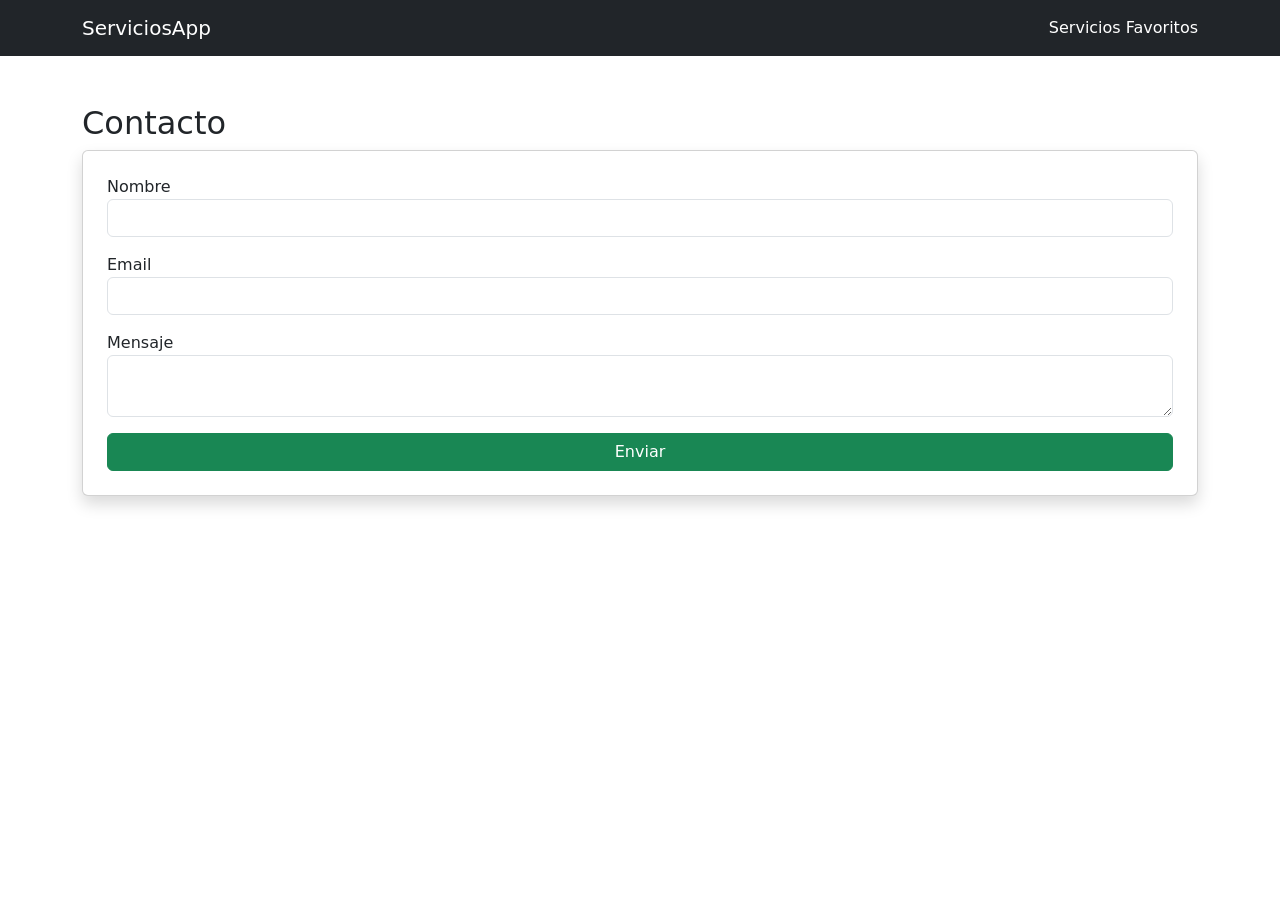
<file: proyecto-servicios/contacto.html>
<!DOCTYPE html>
<html lang="es">
<head>
  <meta charset="UTF-8">
  <title>Contacto</title>
  <meta name="viewport" content="width=device-width, initial-scale=1">

  <link href="https://cdn.jsdelivr.net/npm/bootstrap@5.3.0/dist/css/bootstrap.min.css" rel="stylesheet">
</head>

<body>

<!-- NAVBAR -->
<nav class="navbar navbar-expand-lg navbar-dark bg-dark">
  <div class="container">
    <a class="navbar-brand" href="index.html">ServiciosApp</a>
    <div>
      <a class="nav-link d-inline text-white" href="servicios.html">Servicios</a>
      <a class="nav-link d-inline text-white" href="favoritos.html">Favoritos</a>
    </div>
  </div>
</nav>

<div class="container mt-5">
  <h2>Contacto</h2>

  <form id="form" class="card p-4 shadow">

    <div class="mb-3">
      <label>Nombre</label>
      <input type="text" id="nombre" class="form-control">
    </div>

    <div class="mb-3">
      <label>Email</label>
      <input type="email" id="email" class="form-control">
    </div>

    <div class="mb-3">
      <label>Mensaje</label>
      <textarea id="mensaje" class="form-control"></textarea>
    </div>

    <button class="btn btn-success">Enviar</button>

  </form>
</div>

<script src="js/contacto.js"></script>

</body>
</html>
</file>
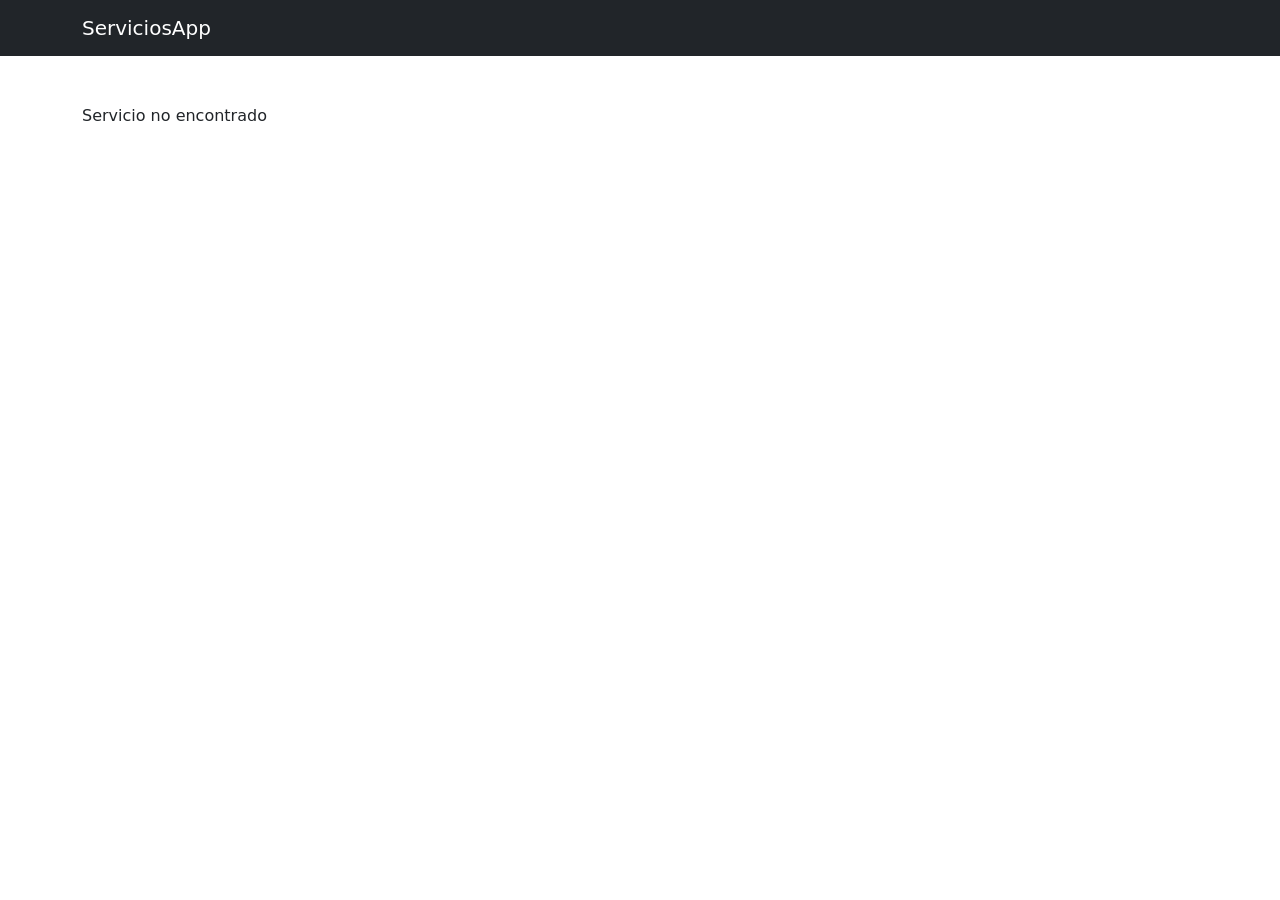
<file: proyecto-servicios/detalle.html>
<!DOCTYPE html>
<html lang="es">
<head>
  <meta charset="UTF-8">
  <title>Detalle</title>
  <meta name="viewport" content="width=device-width, initial-scale=1">

  <link href="https://cdn.jsdelivr.net/npm/bootstrap@5.3.0/dist/css/bootstrap.min.css" rel="stylesheet">
</head>

<body>

<!-- NAVBAR -->
<nav class="navbar navbar-expand-lg navbar-dark bg-dark">
  <div class="container">
    <a class="navbar-brand" href="index.html">ServiciosApp</a>
  </div>
</nav>

<div class="container mt-5" id="detalle"></div>

<script src="js/detalle.js"></script>

</body>
</html>
</file>
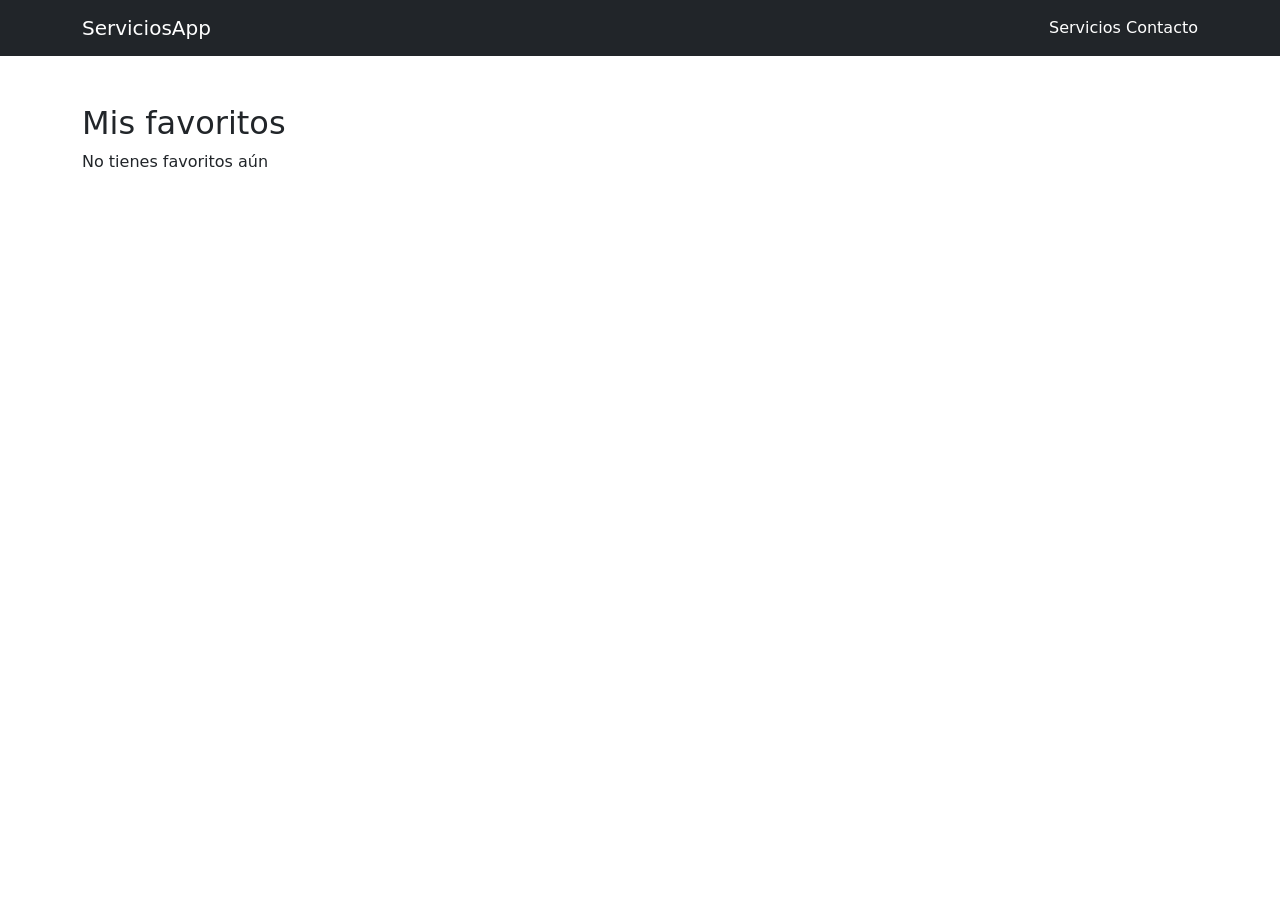
<file: proyecto-servicios/favoritos.html>
<!DOCTYPE html>
<html lang="es">
<head>
  <meta charset="UTF-8">
  <title>Favoritos</title>
  <meta name="viewport" content="width=device-width, initial-scale=1">

  <link href="https://cdn.jsdelivr.net/npm/bootstrap@5.3.0/dist/css/bootstrap.min.css" rel="stylesheet">
</head>

<body>

<!-- NAVBAR -->
<nav class="navbar navbar-expand-lg navbar-dark bg-dark">
  <div class="container">
    <a class="navbar-brand" href="index.html">ServiciosApp</a>
    <div>
      <a class="nav-link d-inline text-white" href="servicios.html">Servicios</a>
      <a class="nav-link d-inline text-white" href="contacto.html">Contacto</a>
    </div>
  </div>
</nav>

<div class="container mt-5">
  <h2>Mis favoritos</h2>
  <div id="favoritos"></div>
</div>

<script src="js/favoritos.js"></script>

</body>
</html>
</file>
